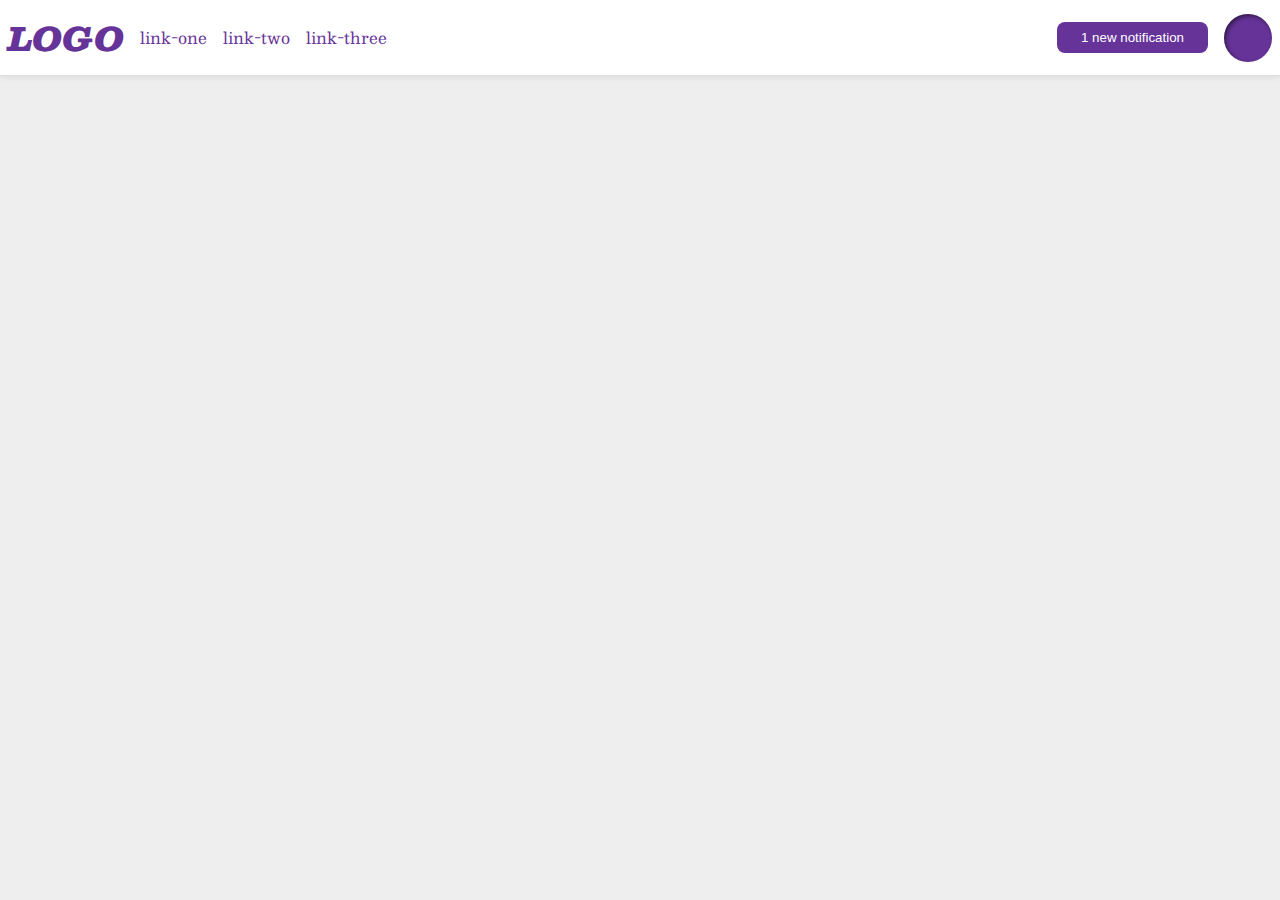
<file: flex/03-flex-header-2/index.html>
<!DOCTYPE html>
<html lang="en">
  <head>
    <meta charset="UTF-8">
    <meta http-equiv="X-UA-Compatible" content="IE=edge">
    <meta name="viewport" content="width=device-width, initial-scale=1.0">
    <title>Flex Header 2</title>
    <link rel="stylesheet" href="style.css">
  </head>
  <body>
    <div class="header">
      <div class="left-side">
        <div class="logo">
          LOGO
        </div>
        <ul class="links">
          <li><a href="google.com">link-one</a></li>
          <li><a href="google.com">link-two</a></li>
          <li><a href="google.com">link-three</a></li>
        </ul>

      </div>
        
        <div class="right-side">
          <button class="notifications">
            1 new notification
          </button>
          <div class="profile-image"></div>
        </div>
    </div>
  </body>
</html>
</file>
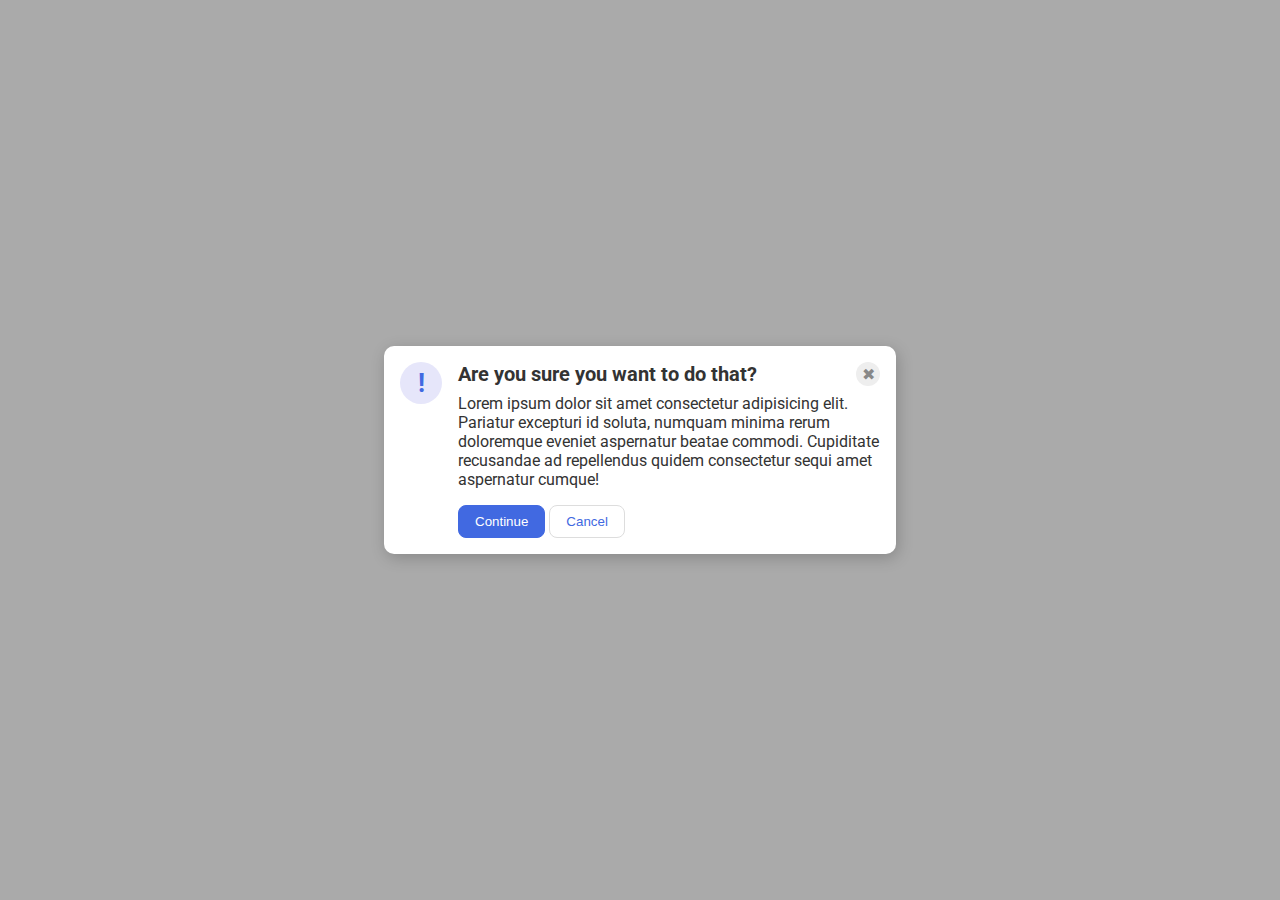
<file: flex/05-flex-modal/index.html>
<!DOCTYPE html>
<html lang="en">
  <head>
    <meta charset="UTF-8">
    <meta http-equiv="X-UA-Compatible" content="IE=edge">
    <meta name="viewport" content="width=device-width, initial-scale=1.0">
    <link rel="stylesheet" href="style.css">
    <title>Modal</title>
  </head>
  <body>
    <div class="modal">
      <div class="icon">!</div>
      <div class="container">
        <div class="header">Are you sure you want to do that?
          <div class="close-button">✖</div>
        </div>
        <div class="text">Lorem ipsum dolor sit amet consectetur adipisicing elit. Pariatur excepturi id soluta, numquam minima rerum doloremque eveniet aspernatur beatae commodi. Cupiditate recusandae ad repellendus quidem consectetur sequi amet aspernatur cumque!</div>
        <button class="continue">Continue</button>
        <button class="cancel">Cancel</button>
      </div>
      
    </div>
  </body>
</html>
</file>
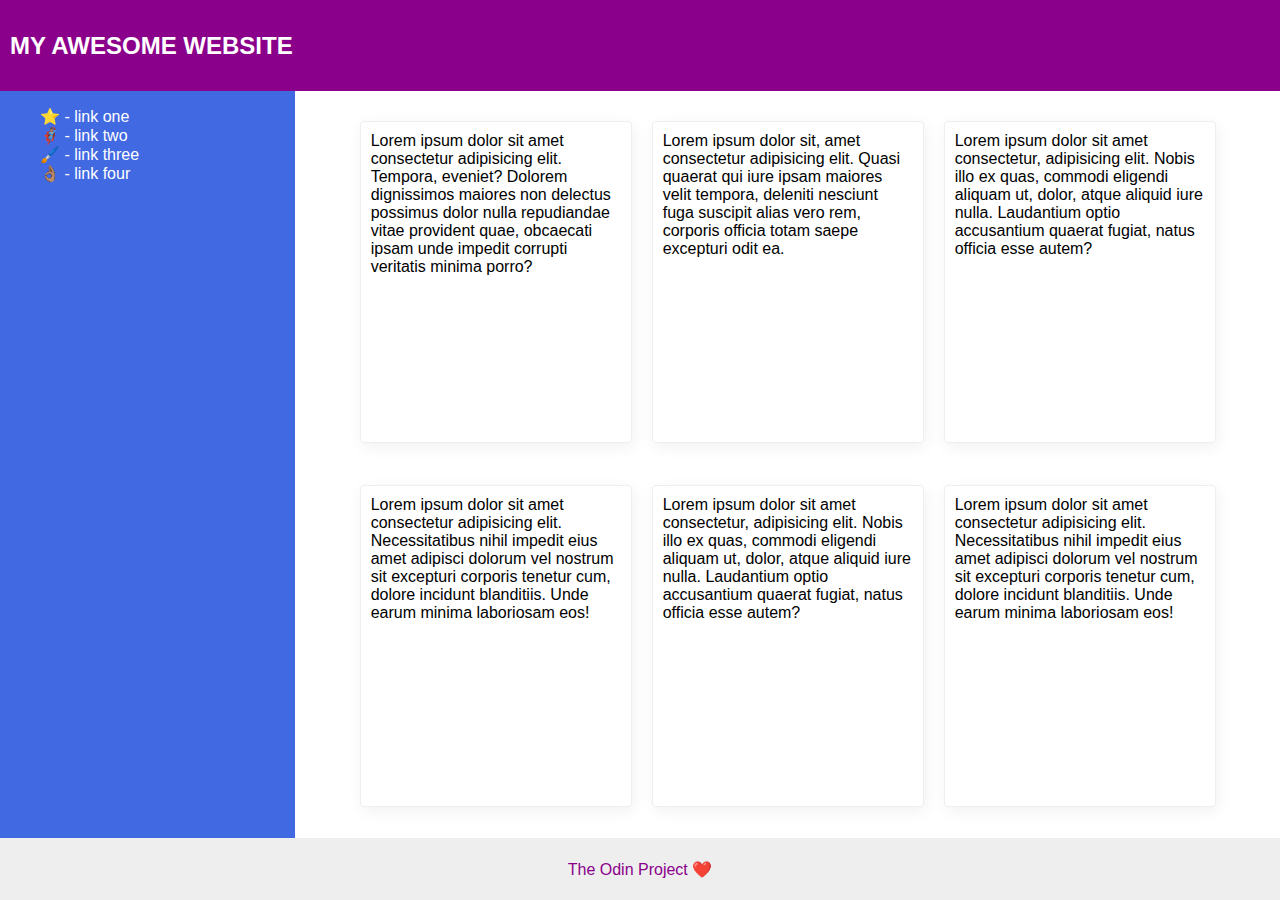
<file: flex/07-flex-layout-2/index.html>
<!DOCTYPE html>
<html lang="en">
  <head>
    <meta charset="UTF-8">
    <meta http-equiv="X-UA-Compatible" content="IE=edge">
    <meta name="viewport" content="width=device-width, initial-scale=1.0">
    <title>The Holy Grail</title>
    <link rel="stylesheet" href="style.css">
  </head>
  <body>
    <div class="header">
      MY AWESOME WEBSITE
    </div>
    <div class="container">
      <div class="sidebar">
        <ul>
          <li><a href="#">⭐ - link one</a></li>
          <li><a href="#">🦸🏽‍♂️ - link two</a></li>
          <li><a href="#">🖌️ - link three</a></li>
          <li><a href="#">👌🏽 - link four</a></li>
        </ul>
      </div>
      <div class="content">
        <div class="card">Lorem ipsum dolor sit amet consectetur adipisicing elit. Tempora, eveniet? Dolorem dignissimos maiores non delectus possimus dolor nulla repudiandae vitae provident quae, obcaecati ipsam unde impedit corrupti veritatis minima porro?</div>
        <div class="card">Lorem ipsum dolor sit, amet consectetur adipisicing elit. Quasi quaerat qui iure ipsam maiores velit tempora, deleniti nesciunt fuga suscipit alias vero rem, corporis officia totam saepe excepturi odit ea.</div>
        <div class="card">Lorem ipsum dolor sit amet consectetur, adipisicing elit. Nobis illo ex quas, commodi eligendi aliquam ut, dolor, atque aliquid iure nulla. Laudantium optio accusantium quaerat fugiat, natus officia esse autem?</div>
        <div class="card">Lorem ipsum dolor sit amet consectetur adipisicing elit. Necessitatibus nihil impedit eius amet adipisci dolorum vel nostrum sit excepturi corporis tenetur cum, dolore incidunt blanditiis. Unde earum minima laboriosam eos!</div>
        <div class="card">Lorem ipsum dolor sit amet consectetur, adipisicing elit. Nobis illo ex quas, commodi eligendi aliquam ut, dolor, atque aliquid iure nulla. Laudantium optio accusantium quaerat fugiat, natus officia esse autem?</div>
        <div class="card">Lorem ipsum dolor sit amet consectetur adipisicing elit. Necessitatibus nihil impedit eius amet adipisci dolorum vel nostrum sit excepturi corporis tenetur cum, dolore incidunt blanditiis. Unde earum minima laboriosam eos!</div>
      </div>
      
    </div>
   
    <div class="footer">
      The Odin Project ❤️
    </div>
  </body>
</html>
</file>
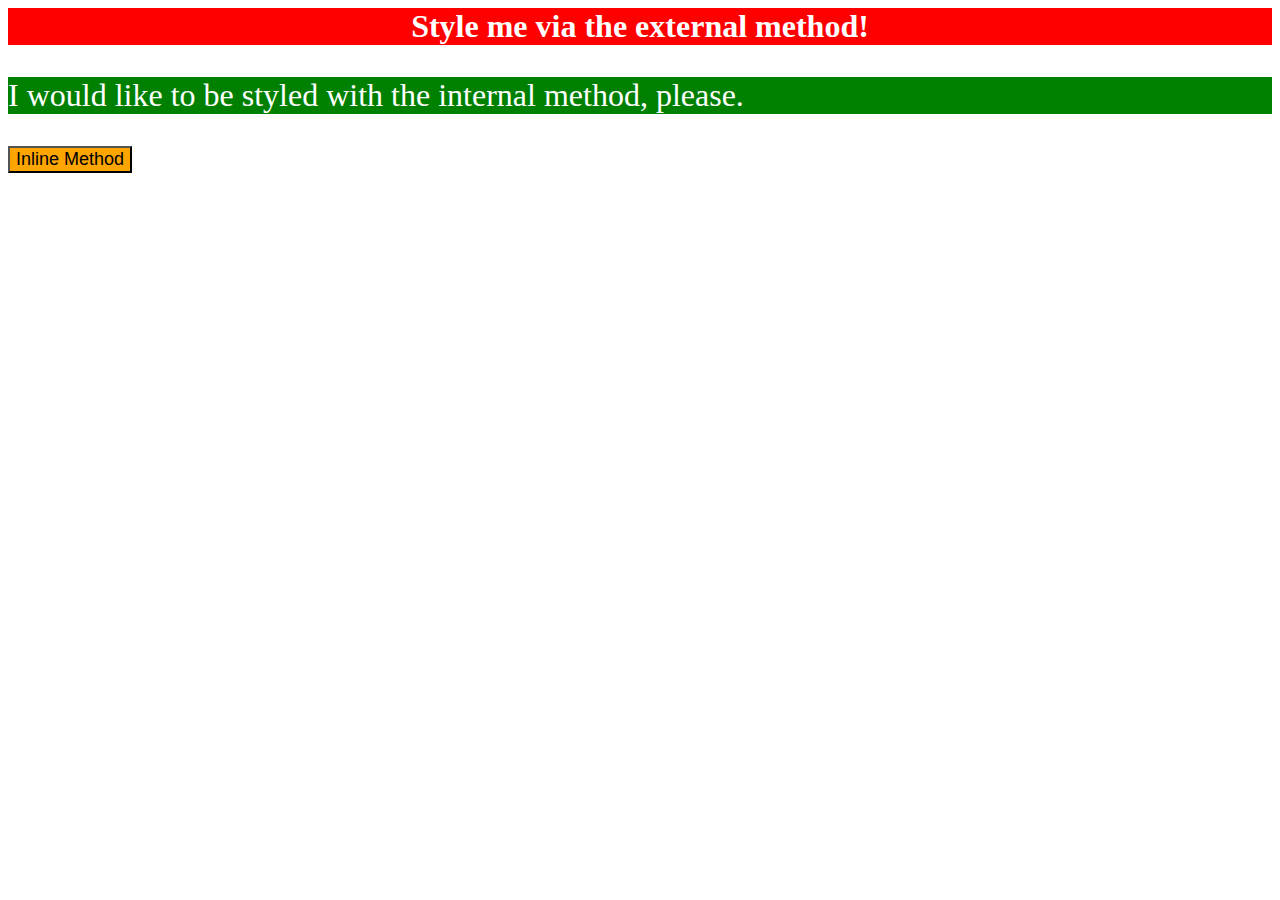
<file: foundations/01-css-methods/index.html>
<!DOCTYPE html>
<html lang="en">
  <head>
    <meta charset="UTF-8">
    <meta http-equiv="X-UA-Compatible" content="IE=edge">
    <meta name="viewport" content="width=device-width, initial-scale=1.0">
    <title>Methods for Adding CSS</title>
    <link rel="stylesheet" href="style.css">
    <style>
      p {
      background-color: green;
      color: white;
      font-size: 32px;
      }
    </style>
  </head>
  <body>
    <div>Style me via the external method!</div>
    <p>I would like to be styled with the internal method, please.</p>
    <button style="background-color: orange; font-size: 18px;">Inline Method</button>
  </body>
</html>
</file>
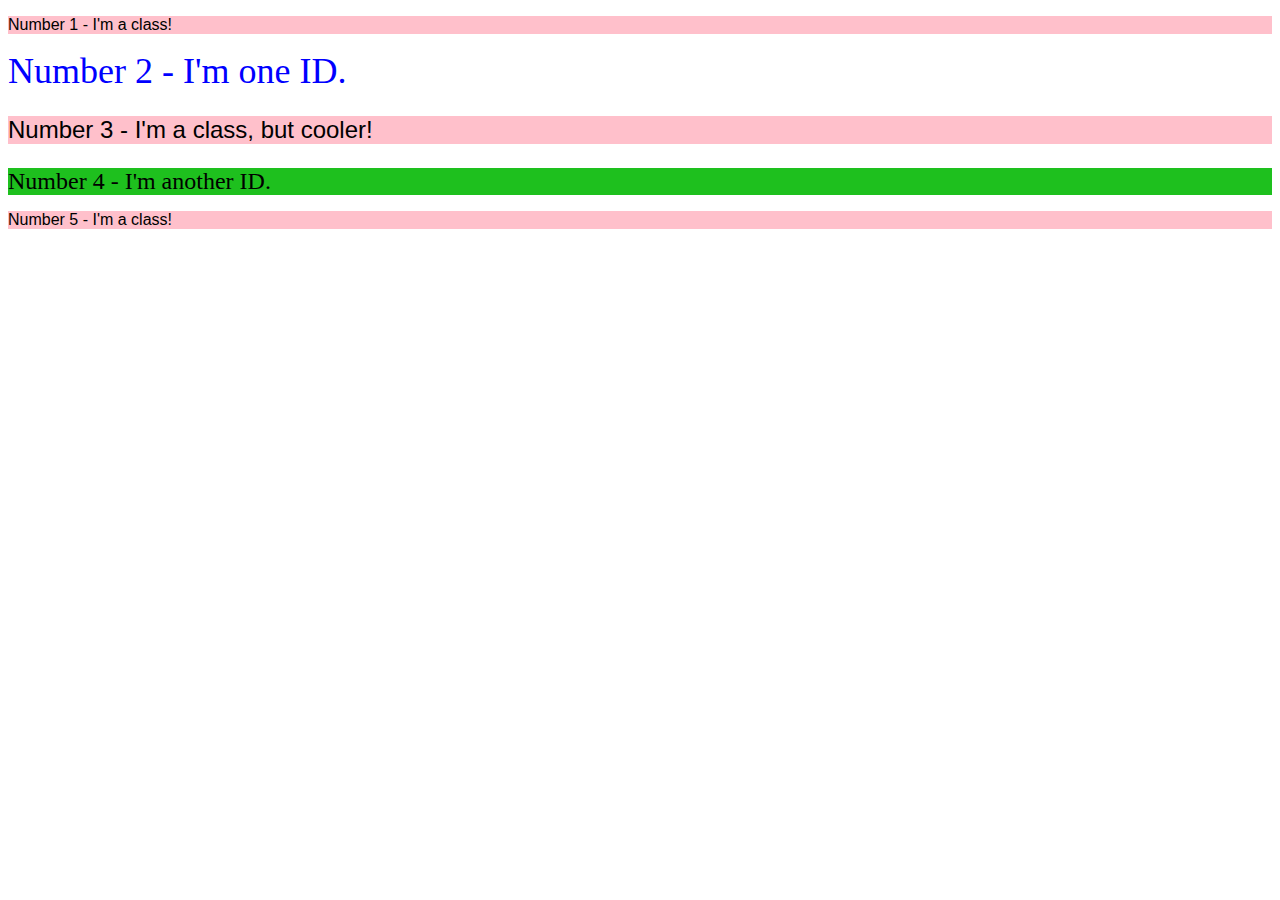
<file: foundations/02-class-id-selectors/index.html>
<!DOCTYPE html>
<html lang="en">
  <head>
    <meta charset="UTF-8">
    <meta http-equiv="X-UA-Compatible" content="IE=edge">
    <meta name="viewport" content="width=device-width, initial-scale=1.0">
    <title>Class and ID Selectors</title>
    <link rel="stylesheet" href="style.css">
  </head>
  <body>
    <p class="odd one">Number 1 - I'm a class!</p>
    <div id="second">Number 2 - I'm one ID.</div>
    <p class="odd two">Number 3 - I'm a class, but cooler!</p>
    <div id="four">Number 4 - I'm another ID.</div>
    <p class="odd three">Number 5 - I'm a class!</p>
  </body>
</html>
</file>
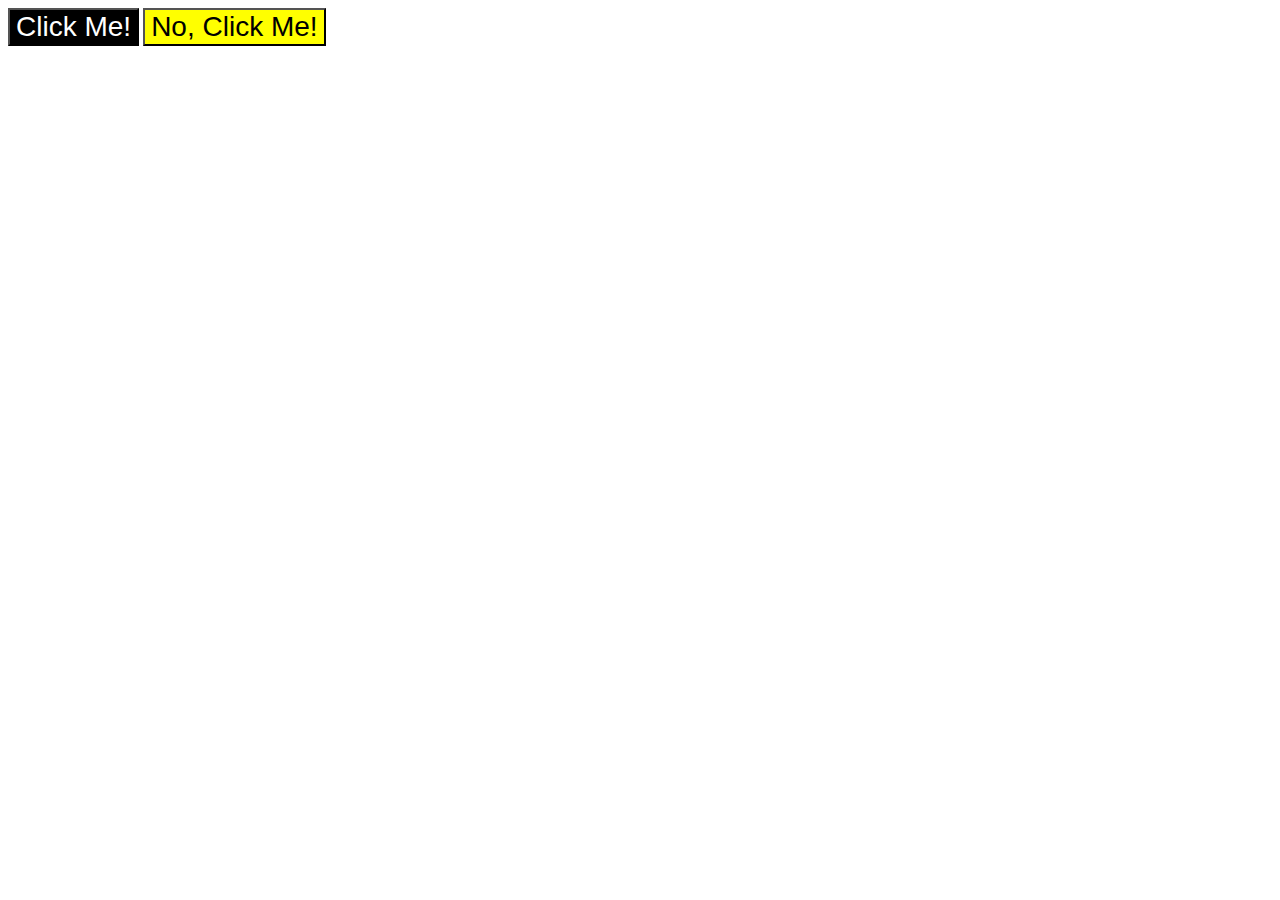
<file: foundations/03-grouping-selectors/index.html>
<!DOCTYPE html>
<html lang="en">
  <head>
    <meta charset="UTF-8">
    <meta http-equiv="X-UA-Compatible" content="IE=edge">
    <meta name="viewport" content="width=device-width, initial-scale=1.0">
    <title>Grouping Selectors</title>
    <link rel="stylesheet" href="style.css">
  </head>
  <body>
    <button class="btn one">Click Me!</button>
    <button class="btn two">No, Click Me!</button>
  </body>
</html>
</file>
<file: flex/03-flex-header-2/style.css>
/* this is some magical font-importing.  
you'll learn about it later. */
@import url('https://fonts.googleapis.com/css2?family=Besley:ital,wght@0,400;1,900&display=swap');

body {
  margin: 0;
  background: #eee;
  font-family: Besley, serif;
}

.header {
  background: white;
  border-bottom: 1px solid #ddd;
  box-shadow: 0 0 8px rgba(0,0,0,.1);
  display:flex;
  align-items: center;
  padding: 8px;
  justify-content: space-between;
}


.profile-image {
  background: rebeccapurple;
  box-shadow: inset 2px 2px 4px rgba(0,0,0,.5);
  border-radius: 50%;
  width: 48px;
  height: 48px;
}

.logo {
  color: rebeccapurple;
  font-size: 32px;
  font-weight: 900;
  font-style: italic;
}

button {
  border: none;
  border-radius: 8px;
  background: rebeccapurple;
  color: white;
  padding: 8px 24px;
}

a {
  /* this removes the line under our links */
  text-decoration: none;
  color: rebeccapurple;
}

.links {
 display: flex;
 margin:0 px;
 padding: 0px;
 gap:16px;
}

ul {
  list-style-type: none;
}
.left-side,
.right-side{
  display: flex;
  align-items: center;
  gap:16px;
}
</file>
<file: flex/05-flex-modal/style.css>
@import url('https://fonts.googleapis.com/css2?family=Roboto:wght@400;700&display=swap');

html, body {
  height: 100%;
}

body {
  font-family: Roboto, sans-serif;
  margin: 0;
  background: #aaa;
  color: #333;
  /* I'll give you this one for free lol */
  display: flex;
  align-items: center;
  justify-content: center;
}

.modal {
  background: white;
  width: 480px;
  border-radius: 10px;
  box-shadow: 2px 4px 16px rgba(0,0,0,.2);
}

.icon {
  color: royalblue;
  font-size: 26px;
  font-weight: 700;
  background: lavender;
  width: 42px;
  height: 42px;
  border-radius: 50%;
  display: flex;
  align-items: center;
  justify-content: center;
}

.close-button {
  background: #eee;
  border-radius: 50%;
  color: #888;
  font-weight: 400;
  font-size: 16px;
  height: 24px;
  width: 24px;
  display: flex;
  align-items: center;
  justify-content: center;
}

button {
  padding: 8px 16px;
  border-radius: 8px;
}

button.continue {
  background: royalblue;
  border: 1px solid royalblue;
  color: white;
}

button.cancel {
  background: white;
  border: 1px solid #ddd;
  color: royalblue;
}

.modal {
  display:flex;
  gap:16px;
  padding:16px;
}
.icon {
  flex-shrink: 0;
}
.header {
  display: flex;
  justify-content: space-between;
  align-items: center;
  margin-bottom: 8px;
  font-weight: bold;
  font-size:20px;
}
.text {
  margin-bottom:16px
}
</file>
<file: flex/07-flex-layout-2/style.css>
body {
  font-family: -apple-system, BlinkMacSystemFont, 'Segoe UI', Roboto, Oxygen, Ubuntu, Cantarell, 'Open Sans', 'Helvetica Neue', sans-serif;
  margin: 0;
  min-height: 100vh;
}

.header {
  height: 60px;
  background: darkmagenta;
  color: white;
  font-weight: bold;
  display:flex;
  align-items: center;
  padding: 10px;
  font-size:x-large;
  flex:1
}

.footer {
  height: 72px;
  background: #eee;
  color: darkmagenta;
  display: flex;
  justify-content: center;
  align-items: center;
  flex:1;
}

.sidebar {
  width: 300px;
  background: royalblue;
  box-sizing: border-box;
}

.card {
  border: 1px solid #eee;
  box-shadow: 2px 4px 16px rgba(0,0,0,.06);
  border-radius: 4px;
}

body{
  display:flex;
  flex-direction: column;
}
.container{
  display: flex;
  flex:1;
}
.content{
  display:flex;
  width: 1000px;
  justify-content: center;
  flex-wrap: wrap;
  margin-top: 20px;
}
.card{
  width:250px;
  height: 300px;
  margin:10px;
  padding:10px
  
}
a {
  text-decoration: none;
  color: white;
}
ul{
  list-style-type: none;
 
}
</file>
<file: foundations/01-css-methods/style.css>
div {
    background-color: red;
    color: white;
    font-size: 32px;
    text-align: center;
    font-weight: bold;
}
/* p{
    background-color: green;
    color: white;
    font-size: 32px;
}
button {
    background-color: orange;
    font-size: 18px;
} */
</file>
<file: foundations/02-class-id-selectors/style.css>
.odd {
    background-color: pink;
    font-family: Verdana, sans-serif;
   
}
#second {
    color: blue;
    font-size: 36px;
}
.two {
    font-size: 24px;
}

#four {
    background-color: rgb(30, 192, 30);
    font-size: 24px;
}
</file>
<file: foundations/03-grouping-selectors/style.css>
.one{
    background-color: black;
    color: white;
}
.two {
    background-color: yellow;
}
.btn {
    font-size: 28px;
    font-family: "Helvetica",'Times New Roman', sans-serif;
}
</file>
